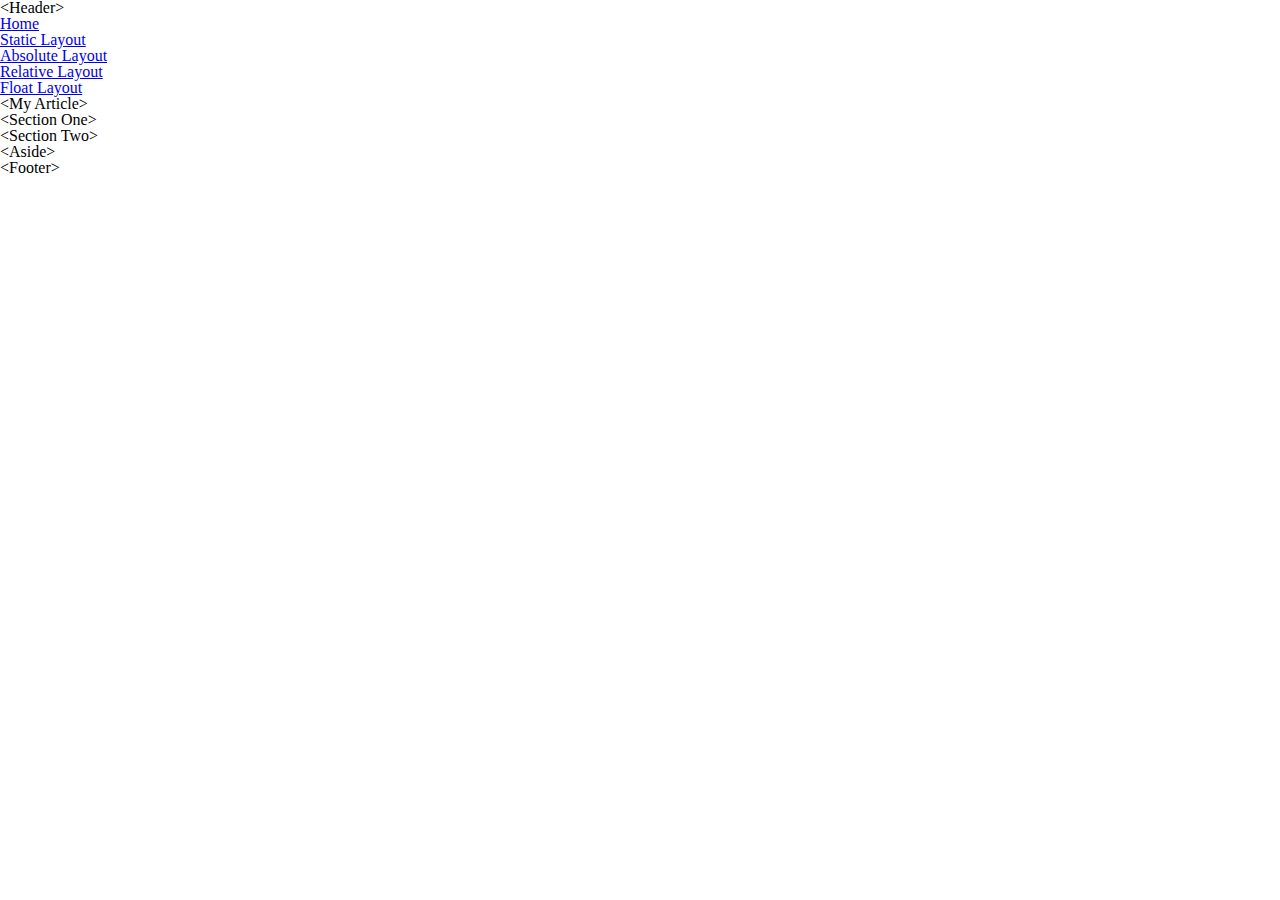
<file: index.html>
﻿<!DOCTYPE html>
<html xmlns="http://www.w3.org/1999/xhtml">
<head>
  <title>Homework 4: Index</title>
  <link href="css/reset.css" rel="stylesheet" />
</head>
<body>
  <header>&lt;Header&gt;</header>
  <nav>
    <ul>
      <li><a href="index.html">Home</a></li>
      <li><a href="static.html">Static Layout</a></li>
	  <li><a href="absolute.html">Absolute Layout</a></li>
      <li><a href="relative.html">Relative Layout</a></li>
      <li><a href="float.html">Float Layout</a></li>
    </ul>
  </nav>
  <article> &lt;My Article&gt;
    <section>&lt;Section One&gt;</section>
    <section>&lt;Section Two&gt;</section>
  </article>
  <aside>&lt;Aside&gt;</aside>
  <footer>&lt;Footer&gt;</footer>
</body>
</html>
</file>
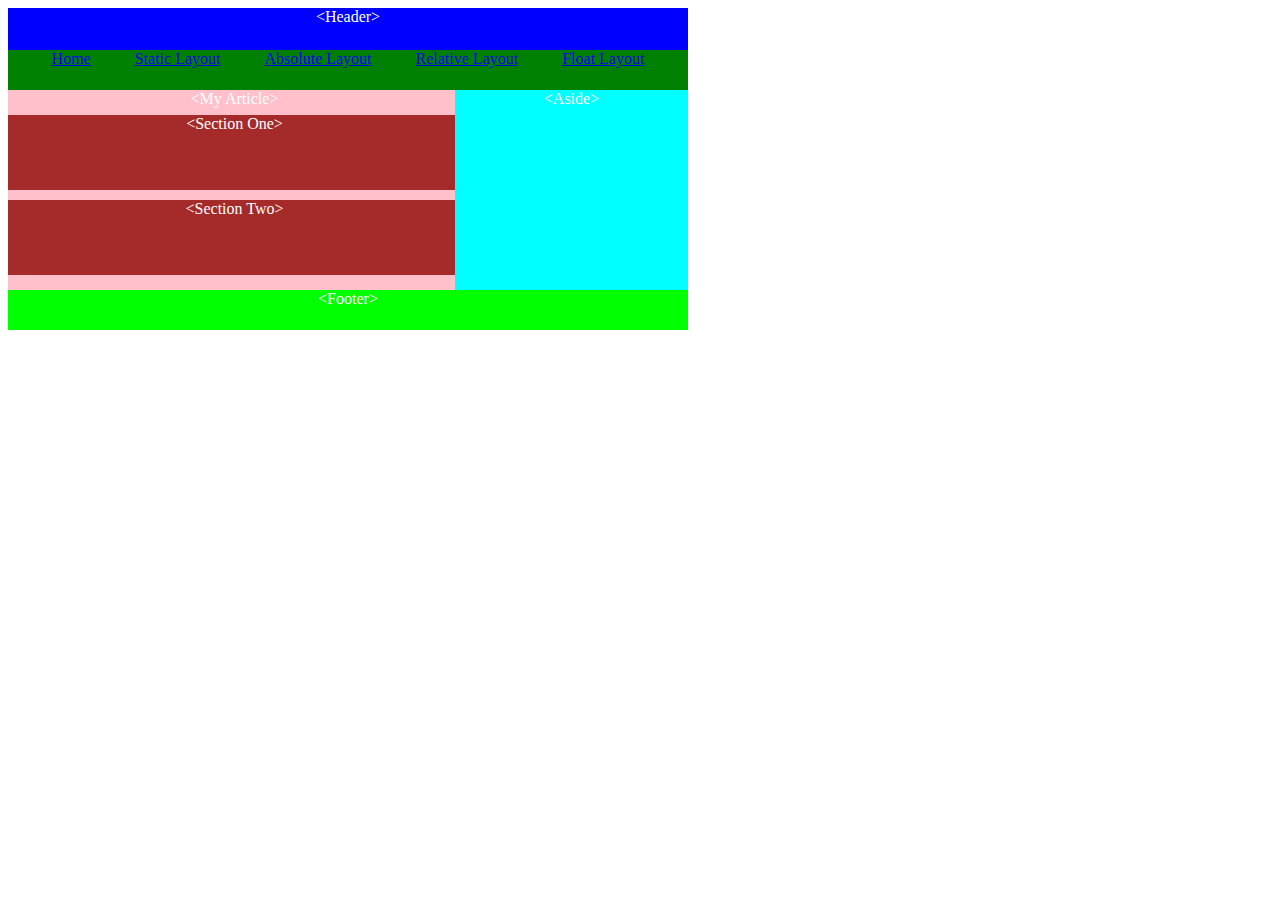
<file: absolute.html>
﻿<!DOCTYPE html>
<html xmlns="http://www.w3.org/1999/xhtml">
<head>
    <title>Homework 4: Absolute Layout</title>
    <link href="css/absolute.css" rel="stylesheet" />
</head>
<body>
    <header>&lt;Header&gt;</header>
    <nav>
        <ul>
            <li><a href="index.html">Home</a></li>
            <li><a href="static.html">Static Layout</a></li>
            <li><a href="absolute.html">Absolute Layout</a></li>
            <li><a href="relative.html">Relative Layout</a></li>
            <li><a href="float.html">Float Layout</a></li>
        </ul>
    </nav>
    <article>
        &lt;My Article&gt;
         <section class="section-one">&lt;Section One&gt;</section>
        <br />
         <section class="section-two">&lt;Section Two&gt;</section>
    </article>
    <aside>&lt;Aside&gt;</aside>
    <footer>&lt;Footer&gt;</footer>
</body>
</html>
</file>
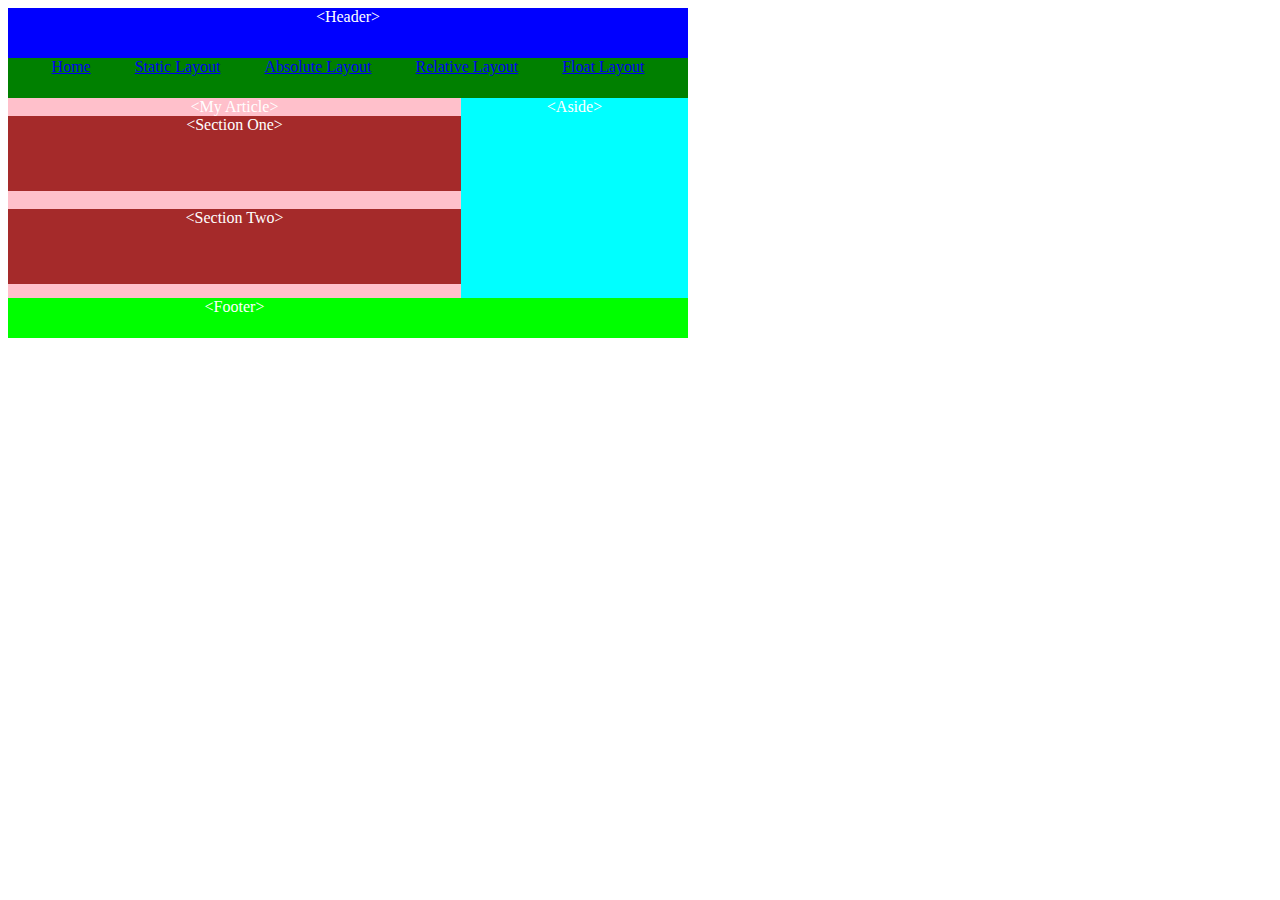
<file: float.html>
﻿<!DOCTYPE html>
<html xmlns="http://www.w3.org/1999/xhtml">
<head>
  <title>Homework 4: Float Layout</title>
  <link href="css/float.css" rel="stylesheet" />
</head>
<body>
  <header>&lt;Header&gt;</header>
  <nav>
    <ul>
      <li><a href="index.html">Home</a></li>
      <li><a href="static.html">Static Layout</a></li>
	  <li><a href="absolute.html">Absolute Layout</a></li>
      <li><a href="relative.html">Relative Layout</a></li>
      <li><a href="float.html">Float Layout</a></li>
    </ul>
  </nav>
  <article> &lt;My Article&gt;
    <section>&lt;Section One&gt;</section>
    <br />
    <section>&lt;Section Two&gt;</section>
  </article>
  <aside>&lt;Aside&gt;</aside>
  <footer>&lt;Footer&gt;</footer>
</body>
</html>
</file>
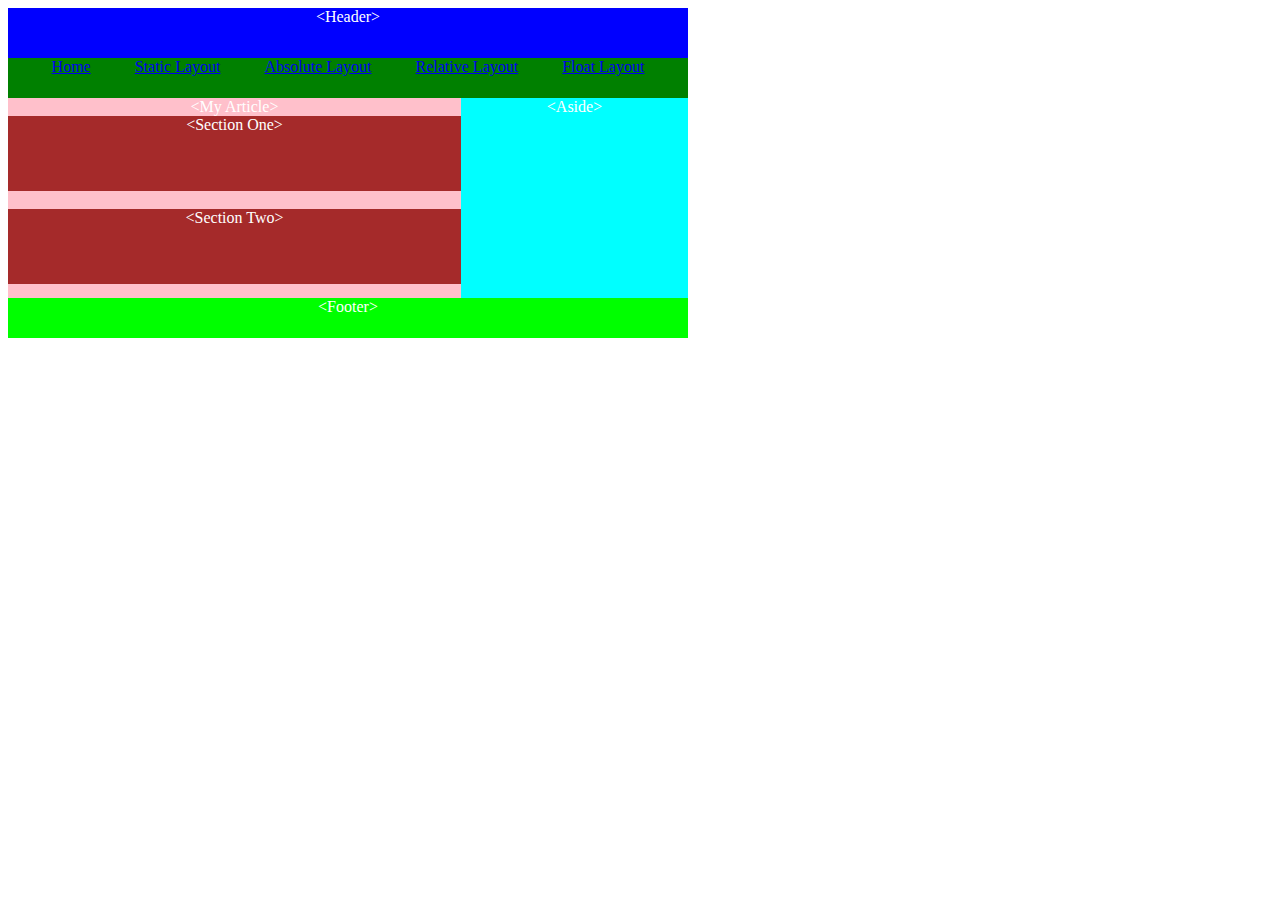
<file: relative.html>
﻿<!DOCTYPE html>
<html xmlns="http://www.w3.org/1999/xhtml">
<head>
    <title>Homework 4: Relative Layout</title>
    <link href="css/relative.css" rel="stylesheet" />
</head>
<body>
    <header>&lt;Header&gt;</header>
    <nav>
        <ul>
            <li><a href="index.html">Home</a></li>
            <li><a href="static.html">Static Layout</a></li>
            <li><a href="absolute.html">Absolute Layout</a></li>
            <li><a href="relative.html">Relative Layout</a></li>
            <li><a href="float.html">Float Layout</a></li>
        </ul>
    </nav>
    <article>
        &lt;My Article&gt;
         <section>&lt;Section One&gt;</section>
        <br />
         <section>&lt;Section Two&gt;</section>
    </article>
    <aside>&lt;Aside&gt;</aside>
    <footer>&lt;Footer&gt;</footer>
</body>
</html>
</file>
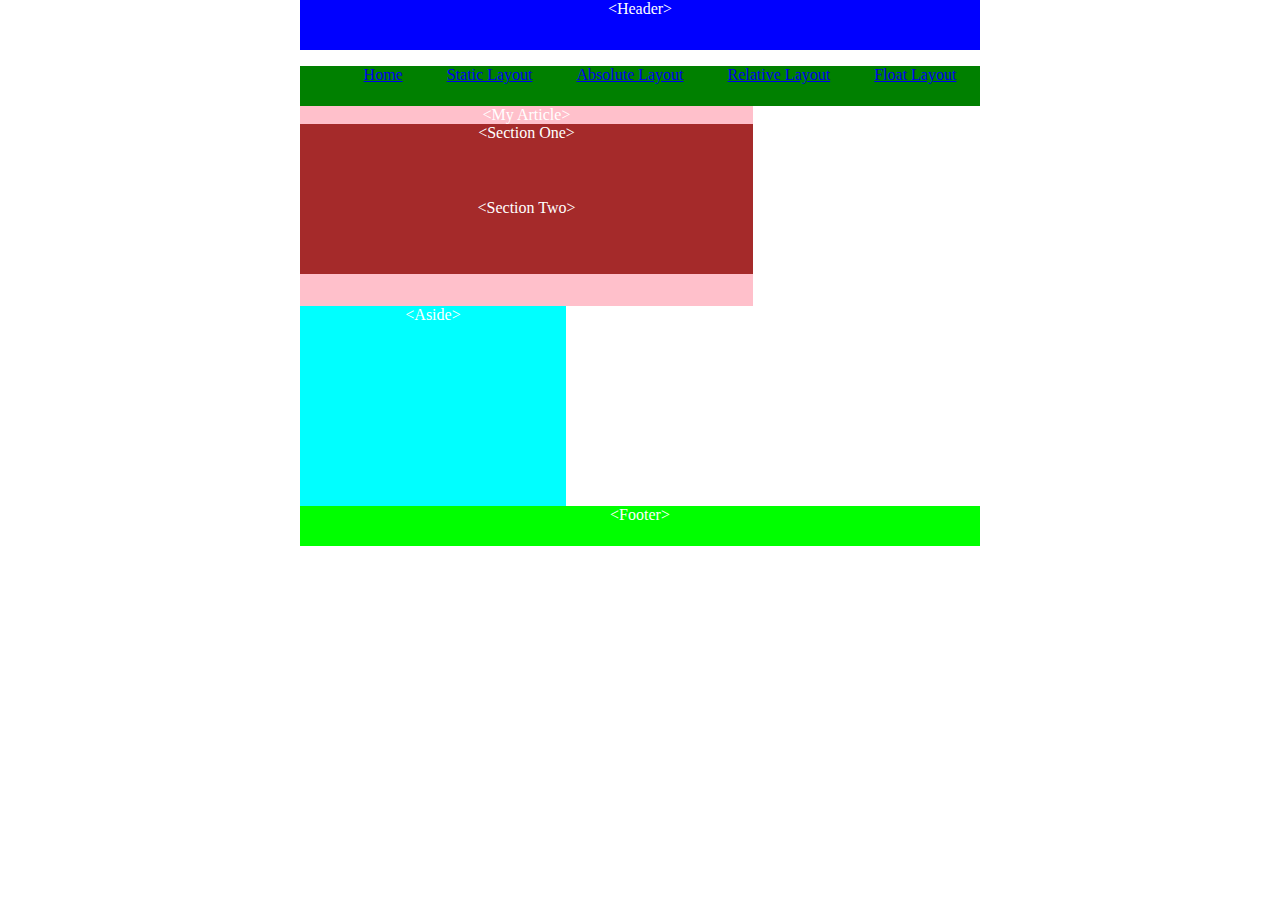
<file: static.html>
﻿<!DOCTYPE html>
<html xmlns="http://www.w3.org/1999/xhtml">
<head>
    <title>Homework 4: Static Layout</title>
    <link href="css/static.css" rel="stylesheet" />
</head>
<body>
    <header>&lt;Header&gt;</header>
    <nav>
        <ul>
            <li><a href="index.html">Home</a></li>
            <li><a href="static.html">Static Layout</a></li>
            <li><a href="absolute.html">Absolute Layout</a></li>
            <li><a href="relative.html">Relative Layout</a></li>
            <li><a href="float.html">Float Layout</a></li>
        </ul>
    </nav>
    <article>
        &lt;My Article&gt;
         <section>&lt;Section One&gt;</section>
         <section>&lt;Section Two&gt;</section>
    </article>
    <aside>&lt;Aside&gt;</aside>
    <footer>&lt;Footer&gt;</footer>
</body>
</html>
</file>
<file: css/absolute.css>
﻿body {
    max-width: 680px;
    text-align: center;
}

header {
    background-color: blue;
    color: white;
    height: 50px;
    position: absolute;
    width: 680px;
}

nav {
    background-color: green;
    height: 40px;
    width: 680px;
    position: absolute;
    top: 50px;
}

article {
    background-color: pink;
    color: white;
    width: 453px;
    height:200px;
    position: absolute;
    top: 90px;
}

.section-one {
    background-color: brown;
    color: white;
    width: 453px;
    height: 75px;
    position: absolute;
    top: 25px;
}

.section-two {
    background-color: brown;
    color: white;
    width: 453px;
    height: 75px;
    position: absolute;
    top: 110px;
}

aside {
    background-color: cyan;
    color: white;
    height: 200px;
    width: 233px;
    position: absolute;
    top: 90px;
    left: 455px;
}

footer {
    background-color: lime;
    color: white;
    height: 40px;
    width: 680px;
    position: absolute;
    top: 290px;
}

ul {
    list-style-type: none;
    padding: 0;
    margin: 0;
}

li {
    display: inline;
    padding-right: 20px;
    padding-left: 20px;
    text-decoration-color: white;
}
</file>
<file: css/float.css>
﻿body {
    max-width: 680px;
    text-align: center;
}

header {
    background-color: blue;
    color: white;
    height: 50px;
}

nav {
    background-color: green;
    height: 40px;
}

article {
    background-color: pink;
    color: white;
    max-width: 453px;
    height:200px;
}

section {
    background-color: brown;
    color: white;
    max-width: 453px;
    height: 75px;
}

aside {
    background-color: cyan;
    color: white;
    width: 227px;
    height: 200px;
    float: right;
    position: relative;
    bottom: 200px;
}

footer {
    background-color: lime;
    color: white;
    height: 40px;
}

ul {
    list-style-type: none;
    padding: 0;
    margin: 0;
}

li {
    display: inline;
    padding-right: 20px;
    padding-left: 20px;
    text-decoration-color: white;
}
</file>
<file: css/relative.css>
﻿body {
    max-width: 680px;
    text-align: center;
}

header {
    background-color: blue;
    color: white;
    height: 50px;
    width: 680px;
}

nav {
    background-color: green;
    height: 40px;
    width: 680px;
    position: relative;
}

article {
    background-color: pink;
    color: white;
    width: 453px;
    height:200px;
    position: relative;
}

section {
    background-color: brown;
    color: white;
    width: 453px;
    height: 75px;
    position: relative;
}

aside {
    background-color: cyan;
    color: white;
    height: 200px;
    width: 227px;
    position: relative;
    left: 453px;
    bottom: 200px;
}

footer {
    background-color: lime;
    color: white;
    height: 40px;
    width: 680px;
    position: relative;
    bottom:200px;
}

ul {
    list-style-type: none;
    padding: 0;
    margin: 0;
}

li {
    display: inline;
    padding-right: 20px;
    padding-left: 20px;
    text-decoration-color: white;
}
</file>
<file: css/static.css>
﻿* {
    text-align: center;
}

body {
    max-width: 680px;
    margin: 0 auto;
}

header {
    background-color: blue;
    color: white;
    display: block;
    height: 50px;
}

nav {
    background-color: green;
    display: block;
    height: 40px;
}

article {
    background-color: pink;
    color: white;
    max-width: 453px;
    display: block;
    height:200px;
}

section {
    background-color: brown;
    color: white;
    max-width: 453px;
    display: block;
    height: 75px;
}

aside {
    background-color: cyan;
    color: white;
    max-width: 266px;
    height: 200px;
}

footer {
    background-color: lime;
    color: white;
    height: 40px;
}

ul {
    list-style-type: none;
}

li {
    display: inline;
    padding-right: 20px;
    padding-left: 20px;
    text-decoration-color: white;
}
</file>
